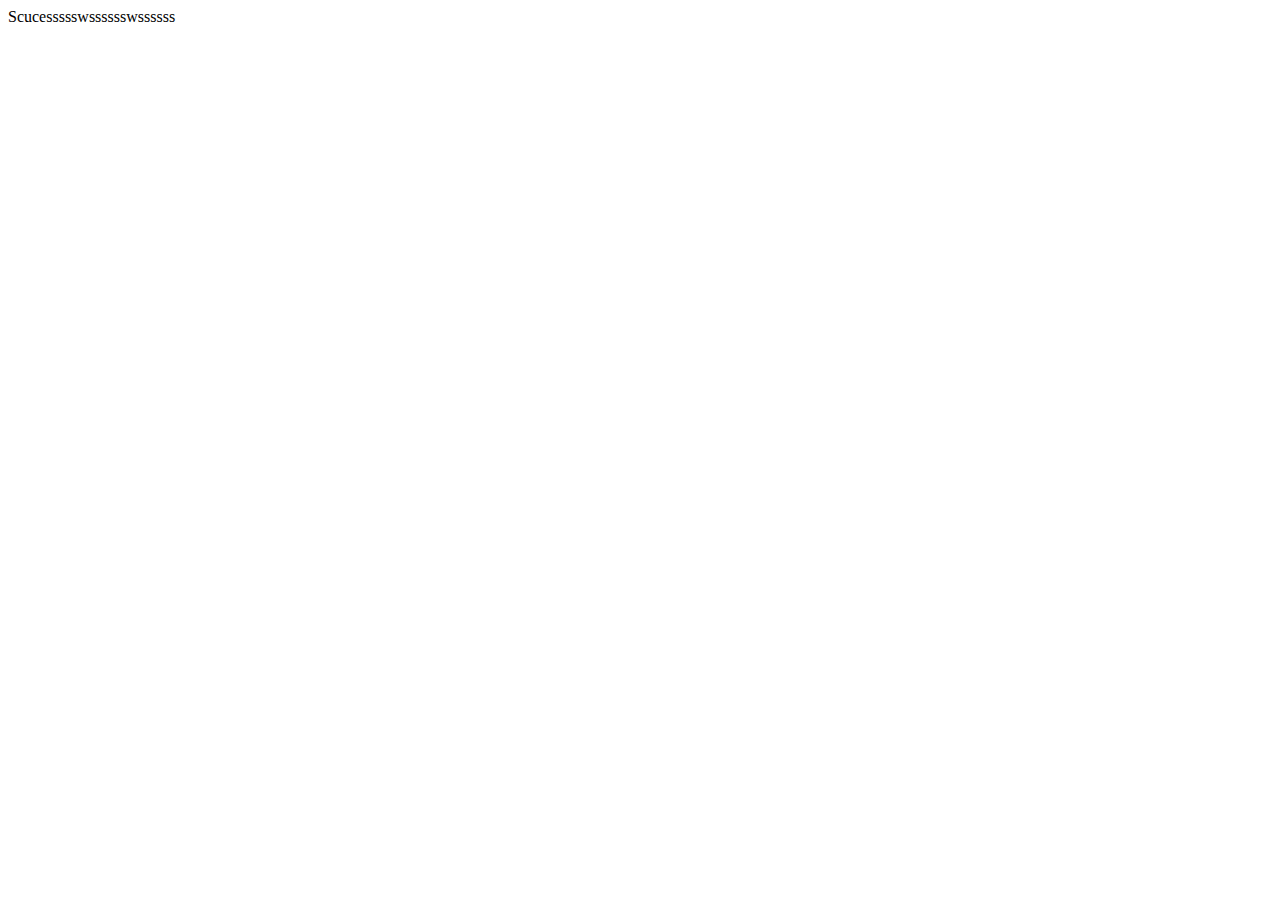
<file: Library/app/templates/success_page.html>
<!DOCTYPE html>
<html lang="en">
<head>
    <meta charset="UTF-8">
    <meta http-equiv="X-UA-Compatible" content="IE=edge">
    <meta name="viewport" content="width=device-width, initial-scale=1.0">
    <title>Document</title>
</head>
<body>
    Scucessssswsssssswssssss
</body>
</html>
</file>
